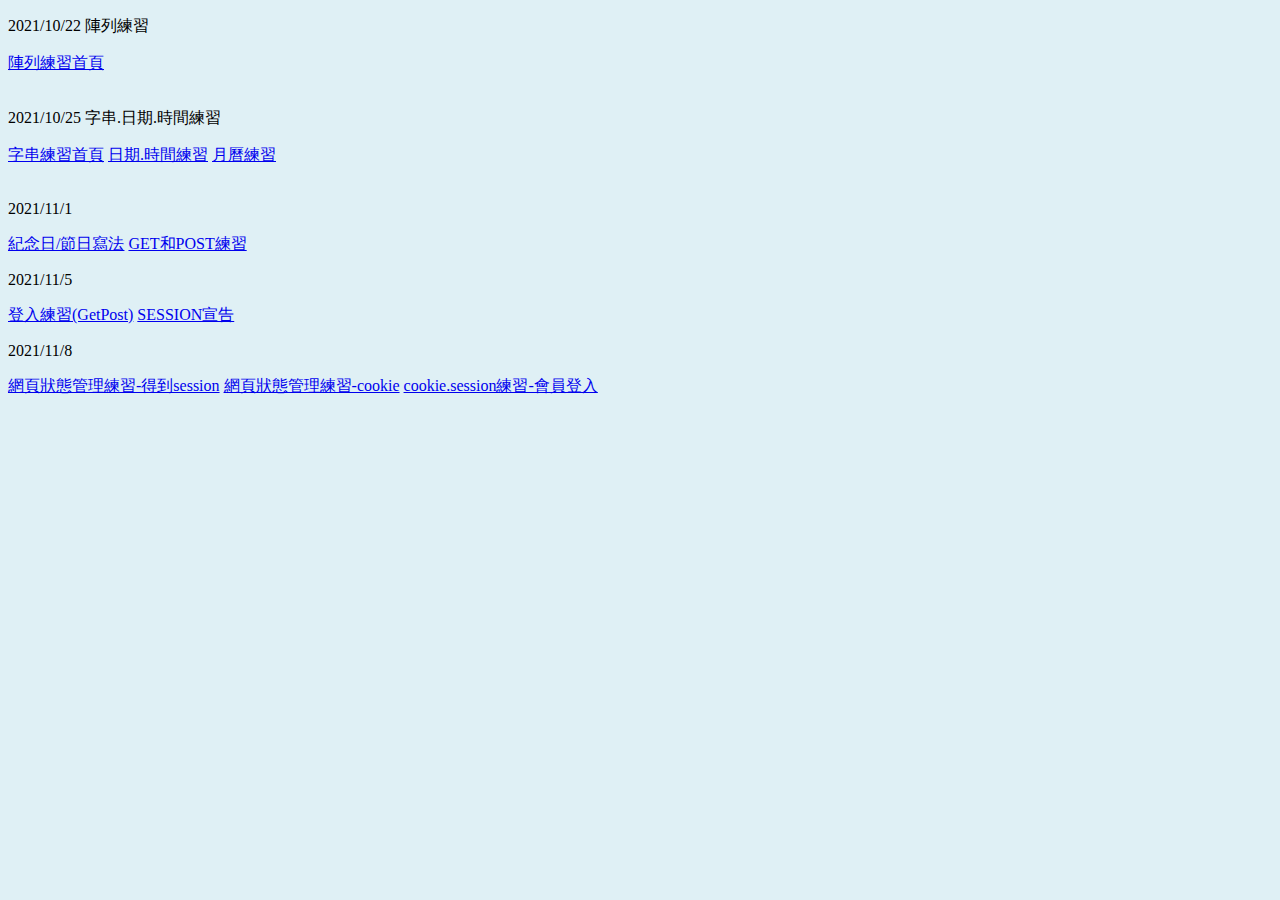
<file: index.html>
<!DOCTYPE html>
<html lang="en">
<head>
    <meta charset="UTF-8">
    <meta http-equiv="X-UA-Compatible" content="IE=edge">
    <meta name="viewport" content="width=device-width, initial-scale=1.0">
    <title>基礎課程</title>
    <style>
        *{

            background-color:rgb(223, 240, 245);
        }
    </style>
</head>
<body>
    <p>2021/10/22 陣列練習</p>
    <a href="./array/index.html">陣列練習首頁</a>
    <br><br>
    <p>2021/10/25 字串.日期.時間練習</p>
    <a href="./string/index.html">字串練習首頁</a>
    <a href="./time/pra01.php">日期.時間練習</a>
    <a href="./time/calendar.php">月曆練習</a>
    <br><br>
    <p>2021/11/1 </p>
    <a href="./time/specialDate.php">紀念日/節日寫法</a>
    <a href="./get_post/index.php">GET和POST練習</a>
    <p>2021/11/5</p>
    <a href="./get_post/loading.php">登入練習(GetPost)</a>
    <a href="./session/session.php">SESSION宣告</a>
    <p>2021/11/8</p>
    <a href="./session/get_session.php">網頁狀態管理練習-得到session</a>
    <a href="./session/cookie.php">網頁狀態管理練習-cookie</a>
    <a href="./session/login.php">cookie.session練習-會員登入</a>
</body>
</html>
</file>
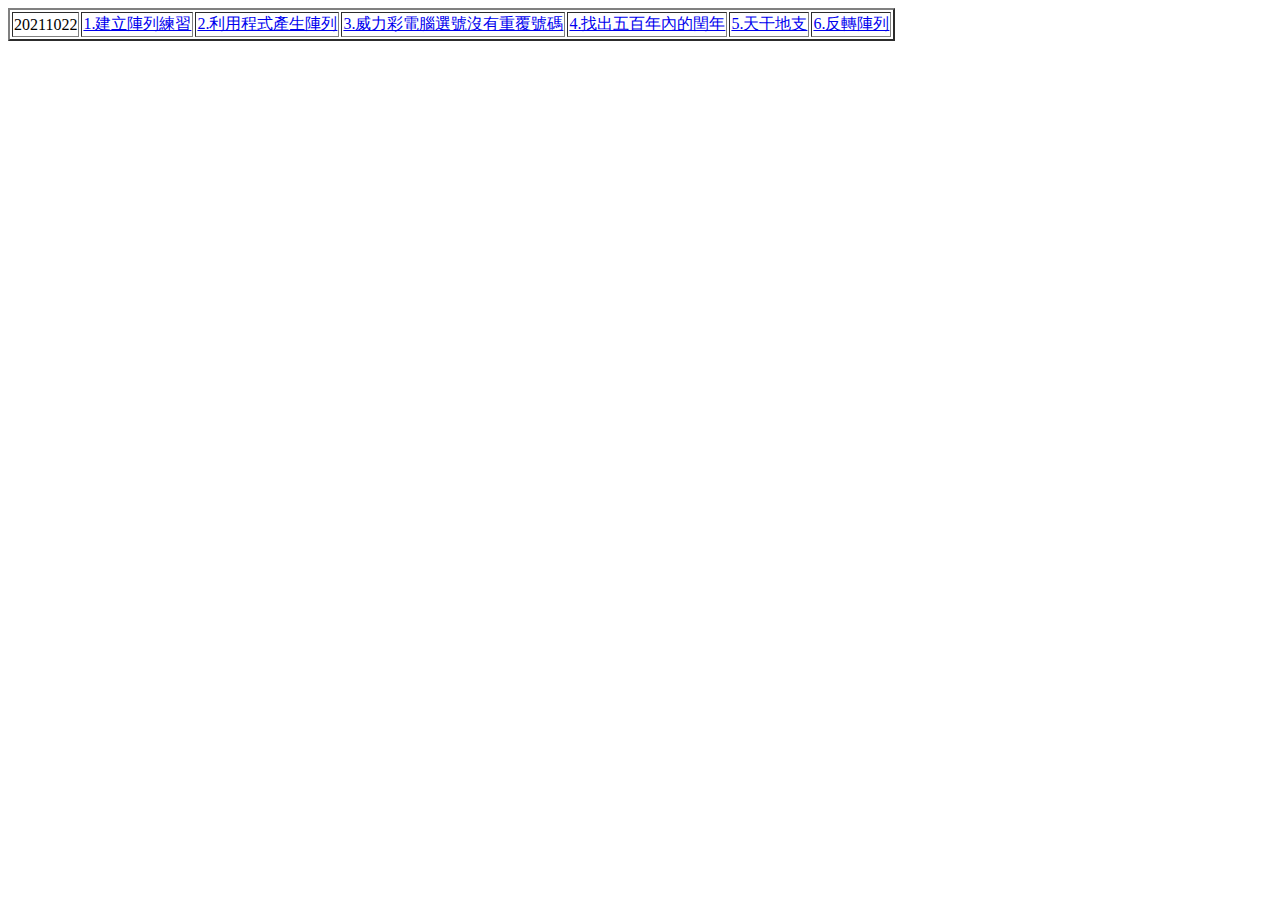
<file: array/index.html>
<!DOCTYPE html>
<html lang="en">
<head>
    <meta charset="UTF-8">
    <meta http-equiv="X-UA-Compatible" content="IE=edge">
    <meta name="viewport" content="width=device-width, initial-scale=1.0">
    <title>陣列練習</title>
    <link rel="stylesheet" href="style.css">
</head>
<body>
    <table border="2px">
        <tr>
            <td>20211022</td>
            <td> <a href="exercise01.php"> 1.建立陣列練習</a></td>
            <td> <a href="exercise02.php"> 2.利用程式產生陣列</a></td>
            <td> <a href="exercise03.php"> 3.威力彩電腦選號沒有重覆號碼</a></td>
            <td> <a href="exercise04.php"> 4.找出五百年內的閏年</a></td>
            <td> <a href="exercise05.php"> 5.天干地支</a></td>
            <td> <a href="exercise06.php"> 6.反轉陣列</a></td>
        </tr>
        
    </table>
   
</body>
</html>
</file>
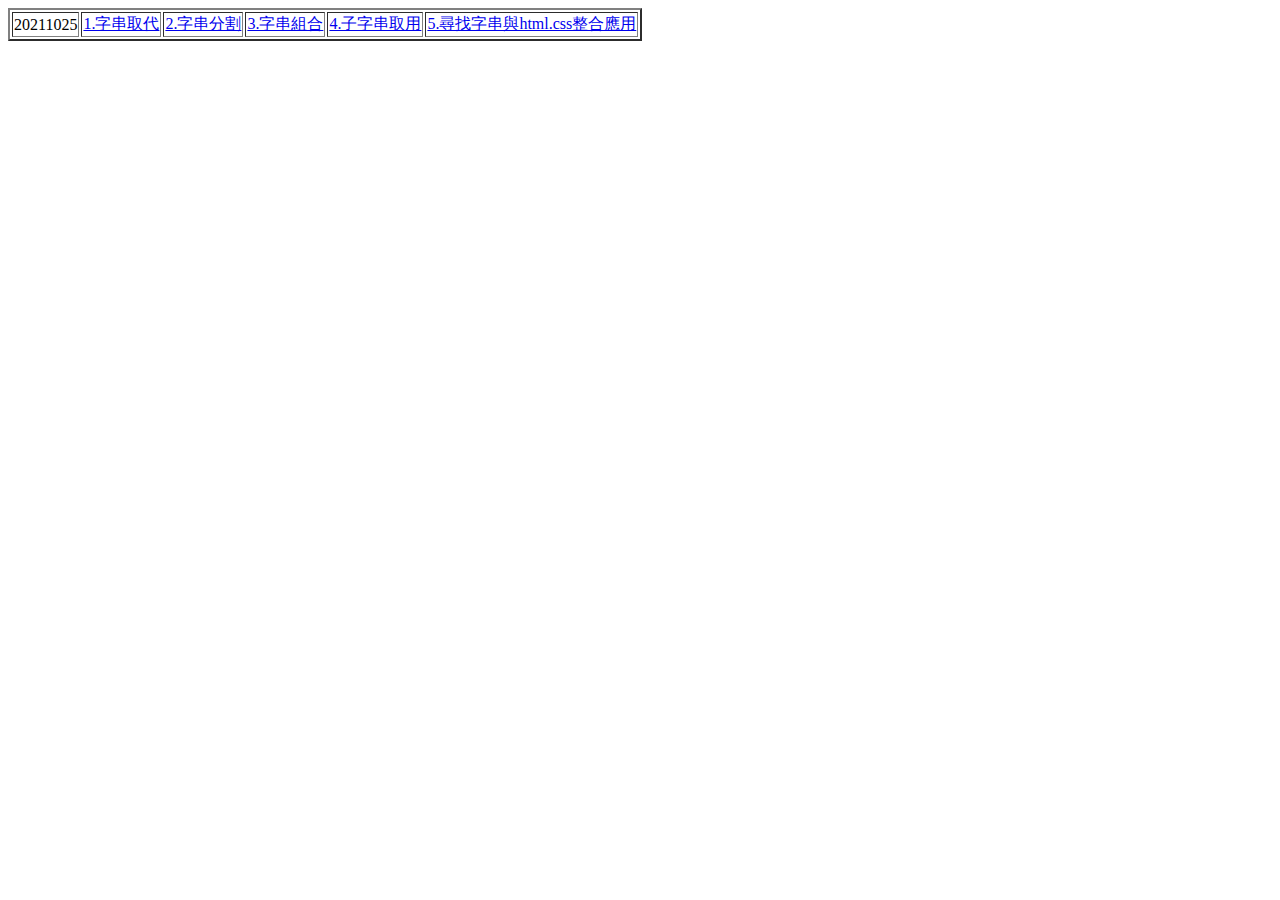
<file: string/index.html>
<!DOCTYPE html>
<html lang="en">
<head>
    <meta charset="UTF-8">
    <meta http-equiv="X-UA-Compatible" content="IE=edge">
    <meta name="viewport" content="width=device-width, initial-scale=1.0">
    <title>字串練習首頁</title>
</head>
<body>
    <table border="2px">
        <tr>
            <td>20211025</td>
            <td> <a href="pra01.php"> 1.字串取代</a></td>
            <td> <a href="pra02.php"> 2.字串分割</a></td>
            <td> <a href="pra03.php"> 3.字串組合</a></td>
            <td> <a href="pra04.php"> 4.子字串取用</a></td>
            <td> <a href="pra05.php"> 5.尋找字串與html.css整合應用</a></td>
            
        </tr>
</body>
</html>
</file>
<file: array/style.css>
h1{
    text-align: center;
    color: rgb(110, 110, 173);
}
.ball{
    text-align: center;
    background: lightgreen;
    border-radius: 50%;
    width: 16px;
    padding: 16px;
    display: inline-block;
    margin: 5px;
}
.ball2{
    text-align: center;
    background: rgb(255, 94, 73);
    border-radius: 50%;
    width: 16px;
    padding: 16px;
    display: inline-block;
    margin: 5px;
}
</file>
